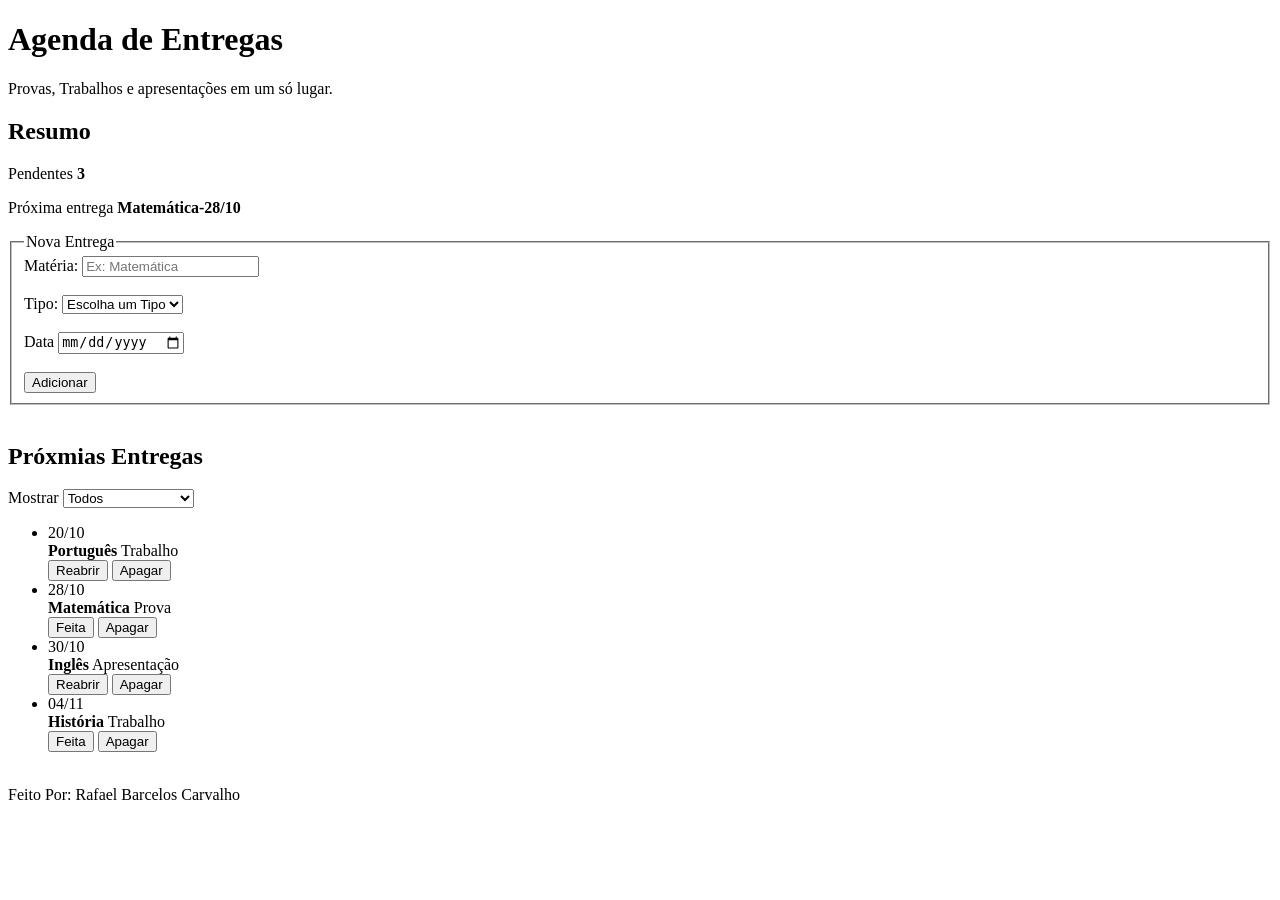
<file: Prova/Etapa-1/Index.html>
<!DOCTYPE html>
<html lang="pt-BR">
<head>
    <meta charset="UTF-8">
    <meta name="viewport" content="width=device-width, initial-scale=1.0">
    <title>Agenda De Entregas</title>
</head>
<body>
    <header>
        <h1>Agenda de Entregas</h1>
        <p>Provas, Trabalhos e apresentações em um só lugar.</p>
   </header>

    <main> 
        <section>
            <h1>Resumo</h1>
            <p>Pendentes 
                <b>3</b> 
            </p>
            <p>Próxima entrega
                <b>Matemática-28/10</b>
            </p>
        </section>

        <section>
            <form>
                <fieldset>
                <legend>Nova Entrega</legend>

                <form action="/action_page.php">
                    <label for="Matéria">Matéria:</label>
                    <input type="text" placeholder="Ex: Matemática"></input> 
                </form> 
                
                
                <form action="/action_page.php"><br />
                    <label for="Tipos">Tipo:</label>
                    <select id="nova-entrega" class="campo-novaEntrega">
                        <option value="prova">Escolha um Tipo</option> 
                        <option value="prova">Prova</option> 
                        <option value="trabalho">Trabalho</option>
                        <option value="apresentacao">Apresentação</option>
                    </select>  
                </form> 

                <form action="/action_page.php"><br />
                    <label for="data">Data</label>
                    <input type="date">
                </form>


                <form action="/action_page.php"><br />
                <button class="adicionarFormulario"> 
                    Adicionar
                </button>
            </fieldset> 
        </section> <br />

        <section>
            <h1>Próxmias Entregas</h1>
            <label for="mostrar-entrega">Mostrar</label>
            <select id="proxima-entrega" class="PróximasEntregas">
                <option value="todos">Todos</option>
                <option value="Provas">Só Provas</option>
                <option value="apresentações">Só Trabalhos</option>
                <option value="Apresentações">Só Apresentações</option>
            </select>
            <ul>
                <li>20/10 <br />
                    <b>Português</b> Trabalho
                        <br />
                    <button>Reabrir</button> <button>Apagar</button>
                </li>

                <li>28/10 <br />
                    <b>Matemática</b> Prova
                        <br />
                    <button>Feita</button> <button>Apagar</button>
                </li>

                <li>30/10 <br />
                    <b>Inglês</b> Apresentação
                        <br />
                    <button>Reabrir</button> <button>Apagar</button>
                </li>
                <li>04/11 <br />
                    <b>História</b> Trabalho
                        <br />
                    <button>Feita</button> <button>Apagar</button>
                </li>
                
            </ul>
        </section> <br />
        </main>


        <Footer>
            Feito Por: Rafael Barcelos Carvalho
        </Footer>
</body>
</html>
</file>
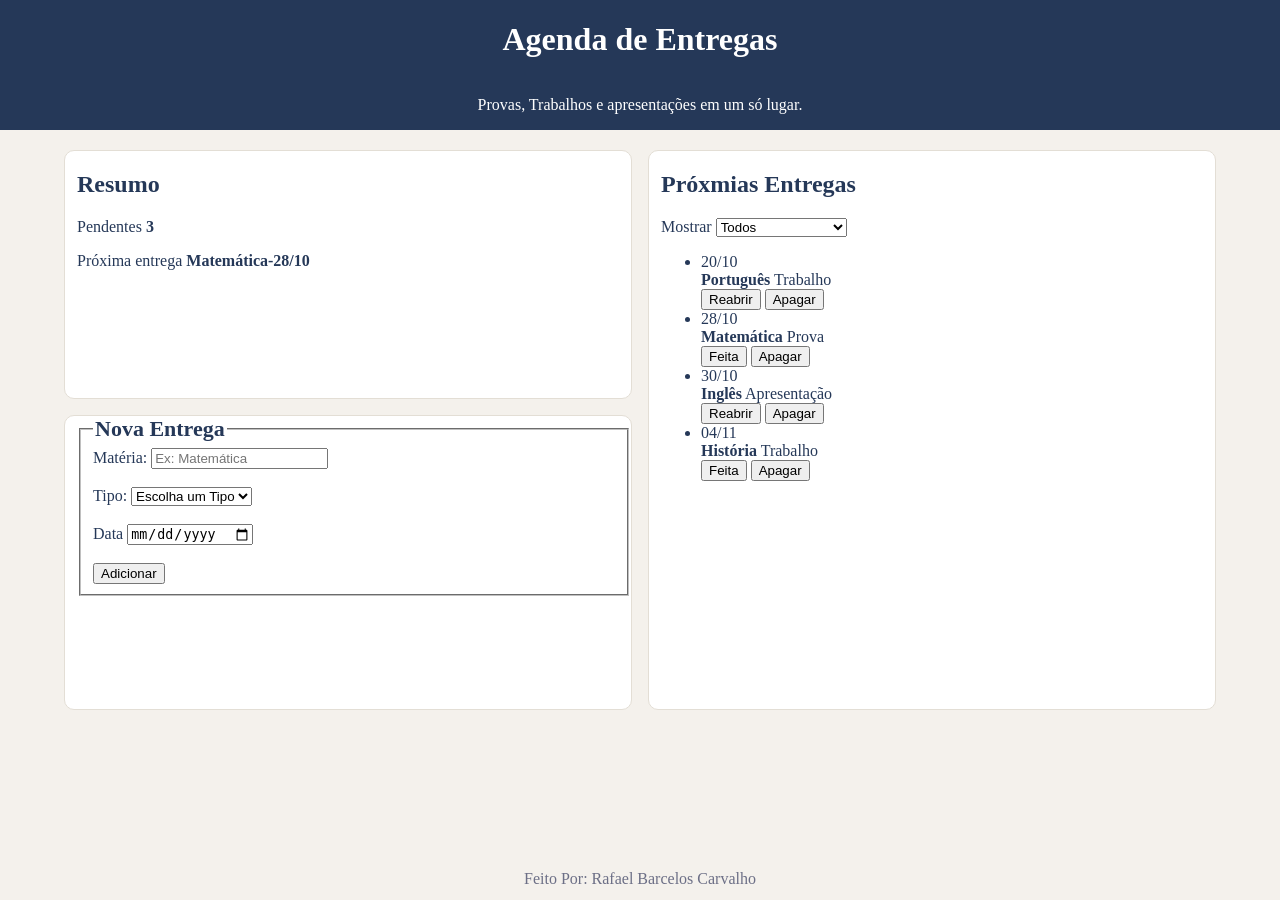
<file: Prova/Etapa-2/Index.html>
<!DOCTYPE html>
<html lang="pt-BR">
<head>
    <meta charset="UTF-8">
    <meta name="viewport" content="width=device-width, initial-scale=1.0">
    <title>Agenda De Entregas</title>
    <link rel="stylesheet" href="style.css">

</head>
<body>
    <header class="topo">
        <h1>Agenda de Entregas</h1>
        <p>Provas, Trabalhos e apresentações em um só lugar.</p>
   </header>

    <main class="cartoes"> 
        <section class="resumo">
            <h2>Resumo</h2>
            <p>Pendentes 
                <b>3</b> 
            </p>
            <p>Próxima entrega
                <b>Matemática-28/10</b>
            </p>
        </section>

        <section class="nova-entrega">
            <form>
                <fieldset>
                <legend>Nova Entrega</legend>

                <form action="/action_page.php">
                    <label for="Matéria">Matéria:</label>
                    <input type="text" placeholder="Ex: Matemática"></input> 
                </form> 
                
                
                <form action="/action_page.php"><br />
                    <label for="Tipos">Tipo:</label>
                    <select id="nova-entrega" class="campo-novaEntrega">
                        <option value="prova">Escolha um Tipo</option> 
                        <option value="prova">Prova</option> 
                        <option value="trabalho">Trabalho</option>
                        <option value="apresentacao">Apresentação</option>
                    </select>  
                </form> 

                <form action="/action_page.php"><br />
                    <label for="data">Data</label>
                    <input type="date">
                </form>


                <form action="/action_page.php"><br />
                <button class="adicionarFormulario"> 
                    Adicionar
                </button>
            </fieldset> 
        </section> <br />

        <section class="proxima-entrega">
            <h2>Próxmias Entregas</h2>
            <label for="mostrar-entrega">Mostrar</label>
            <select id="proxima-entrega" class="PróximasEntregas">
                <option value="todos">Todos</option>
                <option value="Provas">Só Provas</option>
                <option value="apresentações">Só Trabalhos</option>
                <option value="Apresentações">Só Apresentações</option>
            </select>
            <ul>
                <li>20/10 <br />
                    <b>Português</b> Trabalho
                        <br />
                    <button>Reabrir</button> <button>Apagar</button>
                </li>

                <li>28/10 <br />
                    <b>Matemática</b> Prova
                        <br />
                    <button>Feita</button> <button>Apagar</button>
                </li>

                <li>30/10 <br />
                    <b>Inglês</b> Apresentação
                        <br />
                    <button>Reabrir</button> <button>Apagar</button>
                </li>
                <li>04/11 <br />
                    <b>História</b> Trabalho
                        <br />
                    <button>Feita</button> <button>Apagar</button>
                </li>   
            </ul>
        </section> <br />
        </main>


        <Footer>
            Feito Por: Rafael Barcelos Carvalho
        </Footer>
</body>
</html>
</file>
<file: Prova/Etapa-2/style.css>
body{
    background: #f4f1ec;
    margin: 0%;
    font-family: "Segoe UI", Roboto, Helvetica, Arial, sans-serif, 16px;
}

section{
    background:#ffffff;
    border: 1px solid #e3ded5;
    border-radius: 10px;
    padding-left: 12px ;
}

.topo{
    display: flex;
    flex-direction: column;
    justify-content: center;
    align-items: center;


    color: #ffffff;
    background: #253858;
}

header.p{
    color: #6c6f86
}

footer{
    text-align: center;
    color: #6c6f86;
}

.cartoes {
    display: grid;
    gap: 16px;
    max-width: 90%;
    min-height: 700px;
    margin: 0 auto;
    padding: 20px;
    

    grid-template-areas:
        "resumo"
        "nova-entrega"
        "proxima-entrega";
}

.resumo       { grid-area: resumo; }
.nova-entrega           { grid-area: nova-entrega; }
.proxima-entrega { grid-area: proxima-entrega; }

.cartoes{
    color: #253858;
}

.cartoes legend{
    color: #253858;
    font-size: 22px;
    font-weight: bold 
}

@media (min-width: 800px) {

    .cartoes {
        grid-template-columns: 1fr 1fr;
        grid-template-areas:
            "resumo      proxima-entrega"
            "nova-entrega proxima-entrega";
    }

}
</file>
